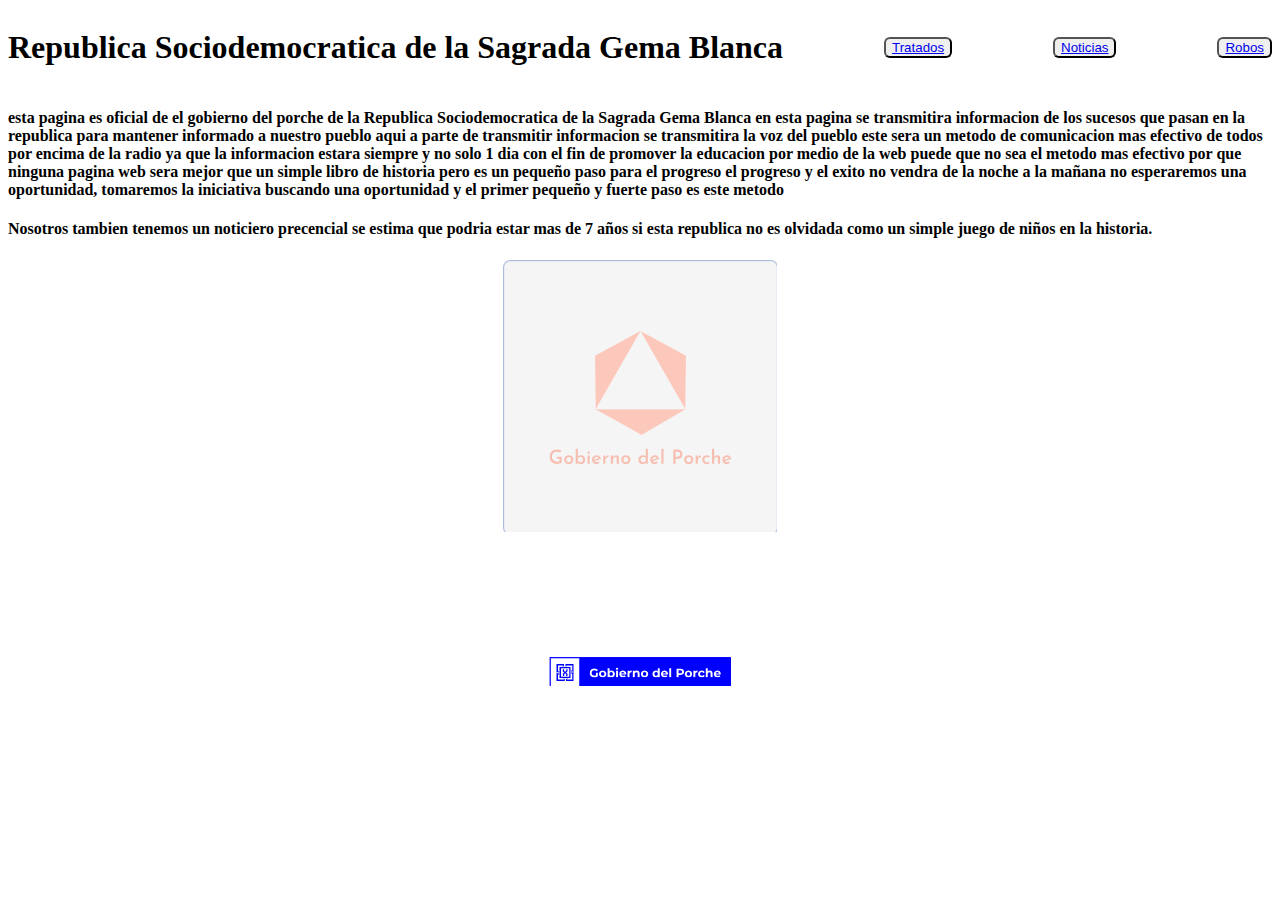
<file: index.html>
<!DOCTYPE html>
<html lang="en">
<head>
    <meta charset="UTF-8">
    <link rel="stylesheet" href="style.css">
    <meta name="viewport" content="width=device-width, initial-scale=1.0">
    <title>RSDGB</title>
</head>
<body>
    <header>
        <div class="header1">
            <h1>Republica Sociodemocratica de la Sagrada Gema Blanca</h1>
            <button><a href="tratados.html">Tratados</a></button>
            <button><a href="noticias.html">Noticias</a></button>
            <button><a href="robos.html">Robos</a></button>

        </div>
    </header>
    <main>
        <h4>esta pagina es oficial de el gobierno del porche de la Republica Sociodemocratica de la Sagrada Gema Blanca en esta pagina se transmitira informacion de los sucesos que pasan en la republica para mantener informado a nuestro pueblo aqui a parte de transmitir informacion se transmitira la voz del pueblo este sera un metodo de comunicacion mas efectivo de todos por encima de la radio ya que la informacion estara siempre y no solo 1 dia con el fin de promover la educacion por medio de la web puede que no sea el metodo mas efectivo por que ninguna pagina web sera mejor que un simple libro de historia pero es un pequeño paso para el progreso el progreso y el exito no vendra de la noche a la mañana no esperaremos una oportunidad, tomaremos la iniciativa buscando una oportunidad y el primer pequeño y fuerte paso es este metodo</h4>
        <h4>Nosotros tambien tenemos un noticiero precencial se estima que podria estar mas de 7 años si esta republica no es olvidada como un simple juego de niños en la historia.</h4>
        <div class="img1">
            <img src="Logo2.png" alt="Republica Sociodemocratica de la Sagrada Gema Blanca">

        </div>
        <div class="img2">
            <img src="Logo.png" alt="Republica Sociodemocratica de la Sagrada Gema Blanca">

        </div> 
    </main>
    
</body>
</html>
</file>
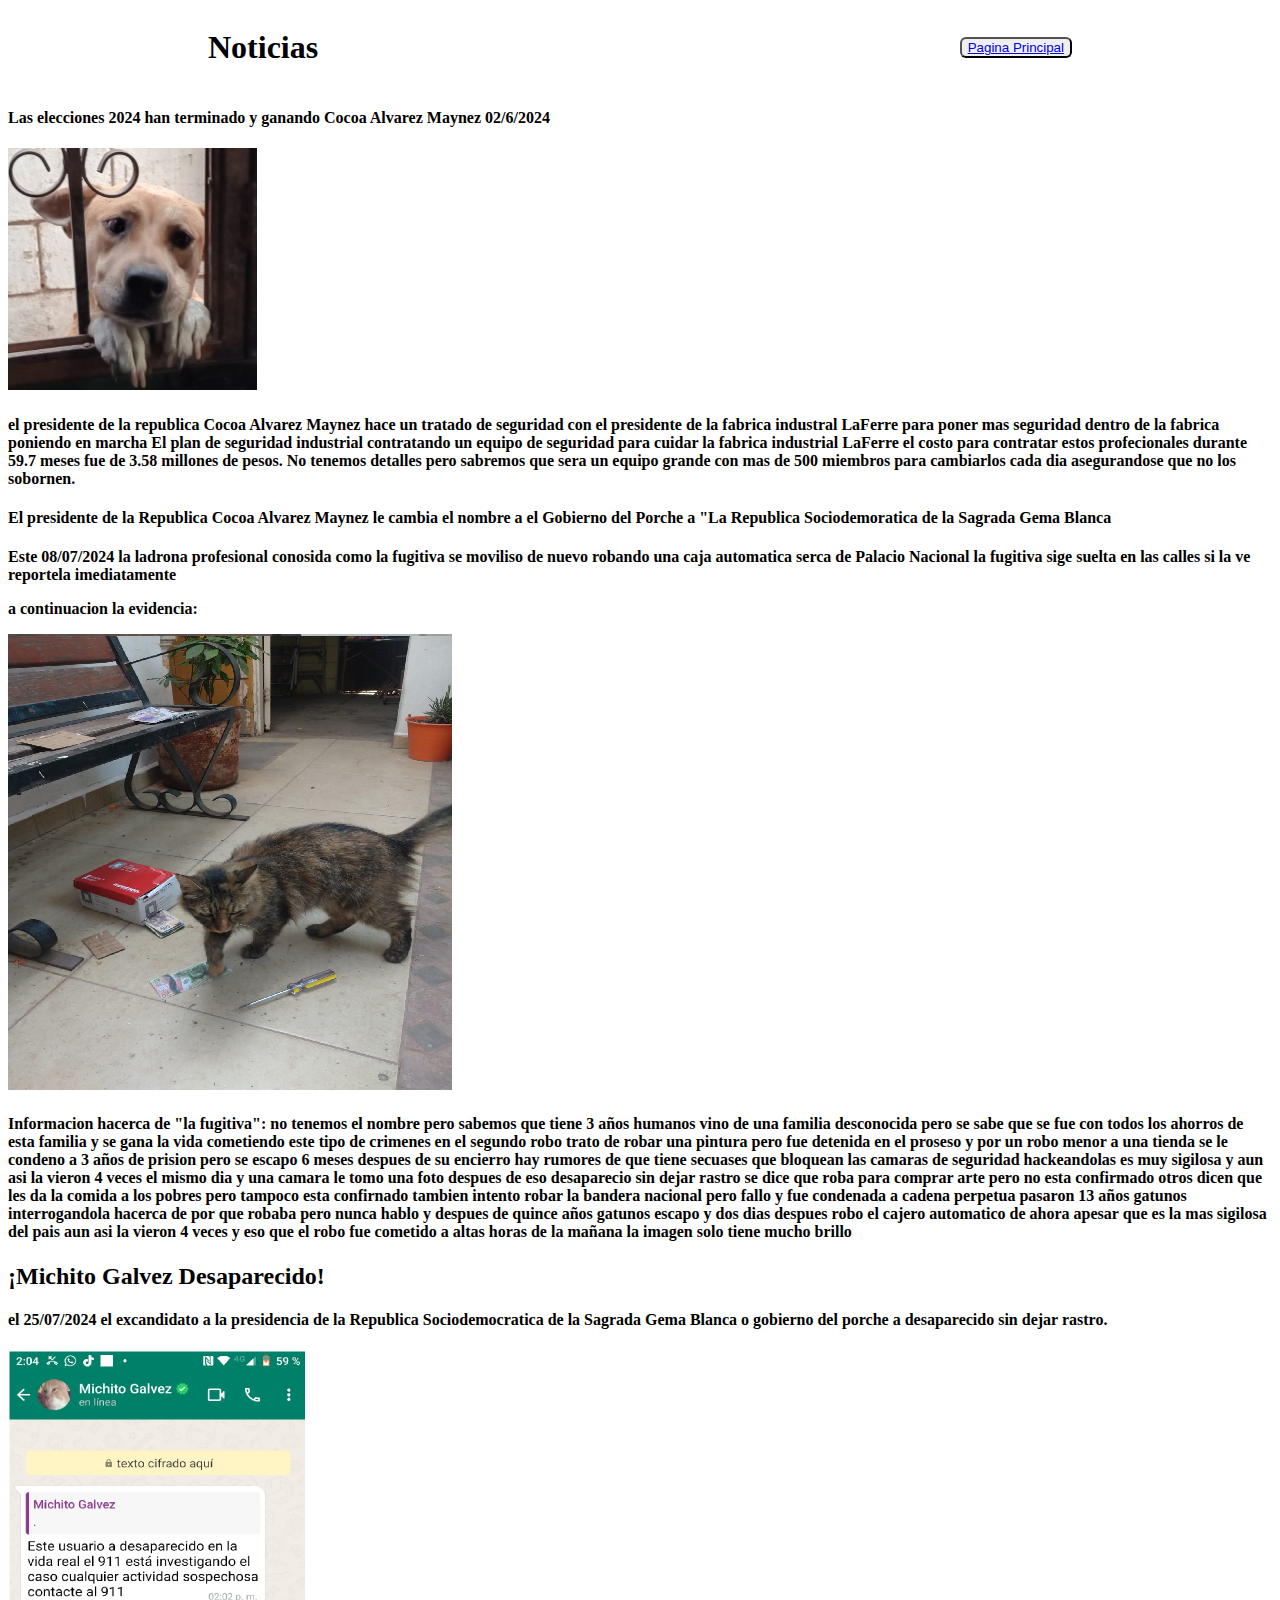
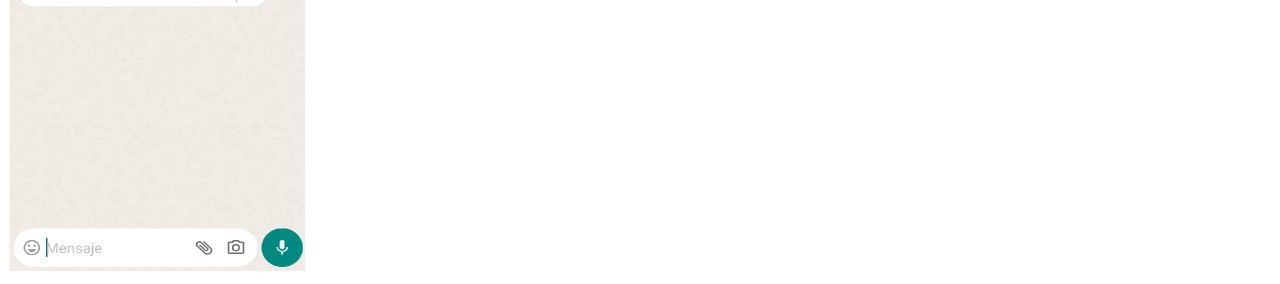
<file: noticias.html>
<!DOCTYPE html>
<html lang="en">
<head>
    <meta charset="UTF-8">
    <link rel="stylesheet" href="style.css">
    <meta name="viewport" content="width=device-width, initial-scale=1.0">
    <title>Noticias</title>
</head>
<body>
    <header>
        <div class="header3">
                <h1>Noticias</h1>
                <button><a href="index.html">Pagina Principal</a></button>

        </div>
    </header>
    <main>
        <h4>Las elecciones 2024 han terminado y ganando Cocoa Alvarez Maynez 02/6/2024</h4>
        <img src="Cocoa.png" alt="Cocoa">
        <h4>el presidente de la republica Cocoa Alvarez Maynez hace un tratado de seguridad con el presidente de la fabrica industral LaFerre para poner mas seguridad dentro de la fabrica poniendo en marcha El plan de seguridad industrial contratando un equipo de seguridad para cuidar la fabrica industrial LaFerre el costo para contratar estos profecionales durante 59.7 meses fue de 3.58 millones de pesos. No tenemos detalles pero sabremos que sera un equipo grande con mas de 500 miembros para cambiarlos cada dia asegurandose que no los sobornen.</h4>
        <h4>El presidente de la Republica Cocoa Alvarez Maynez le cambia el nombre a el Gobierno del Porche a "La Republica Sociodemoratica de la Sagrada Gema Blanca</h4>
        <h4>  Este 08/07/2024 la ladrona profesional conosida como la fugitiva se moviliso de nuevo robando una caja automatica serca de Palacio Nacional la fugitiva sige suelta en las calles si la ve reportela imediatamente

        
            <p>a continuacion la evidencia:</p>
            <div class="evidencia">
                <img src="Evidencia1.png" alt="Evidencia">
            </div>
            <h4>Informacion hacerca de "la fugitiva": no tenemos el nombre pero sabemos que tiene 3 años humanos vino de una familia desconocida pero se sabe que se fue con todos los ahorros de esta familia y se gana la vida cometiendo este tipo de crimenes en el segundo robo trato de robar una pintura pero fue detenida en el proseso y por un robo menor a una tienda se le condeno a 3 años de prision pero se escapo 6 meses despues de su encierro hay rumores de que tiene secuases que bloquean las camaras de seguridad hackeandolas es muy sigilosa y aun asi la vieron 4 veces el mismo dia y una camara le tomo una foto despues de eso desaparecio sin dejar rastro se dice que roba para comprar arte pero no esta confirmado otros dicen que les da la comida a los pobres pero tampoco esta confirnado tambien intento robar la bandera nacional pero fallo y fue condenada a cadena perpetua pasaron 13 años gatunos interrogandola hacerca de por que robaba pero nunca hablo y despues de quince años gatunos escapo y dos dias despues robo el cajero automatico de ahora apesar que es la mas sigilosa del pais aun asi la vieron 4 veces y eso que el robo fue cometido a altas horas de la mañana la imagen solo tiene mucho brillo</h4>
            <h2>¡Michito Galvez Desaparecido!</h2>
            <h4>el 25/07/2024 el excandidato a la presidencia de la Republica Sociodemocratica de la Sagrada Gema Blanca o gobierno del porche a desaparecido sin dejar rastro.</h4>
            
                <img src="dev2.png" alt="WhatsApp">
            
    </main>
    
</body>
</html>
</file>
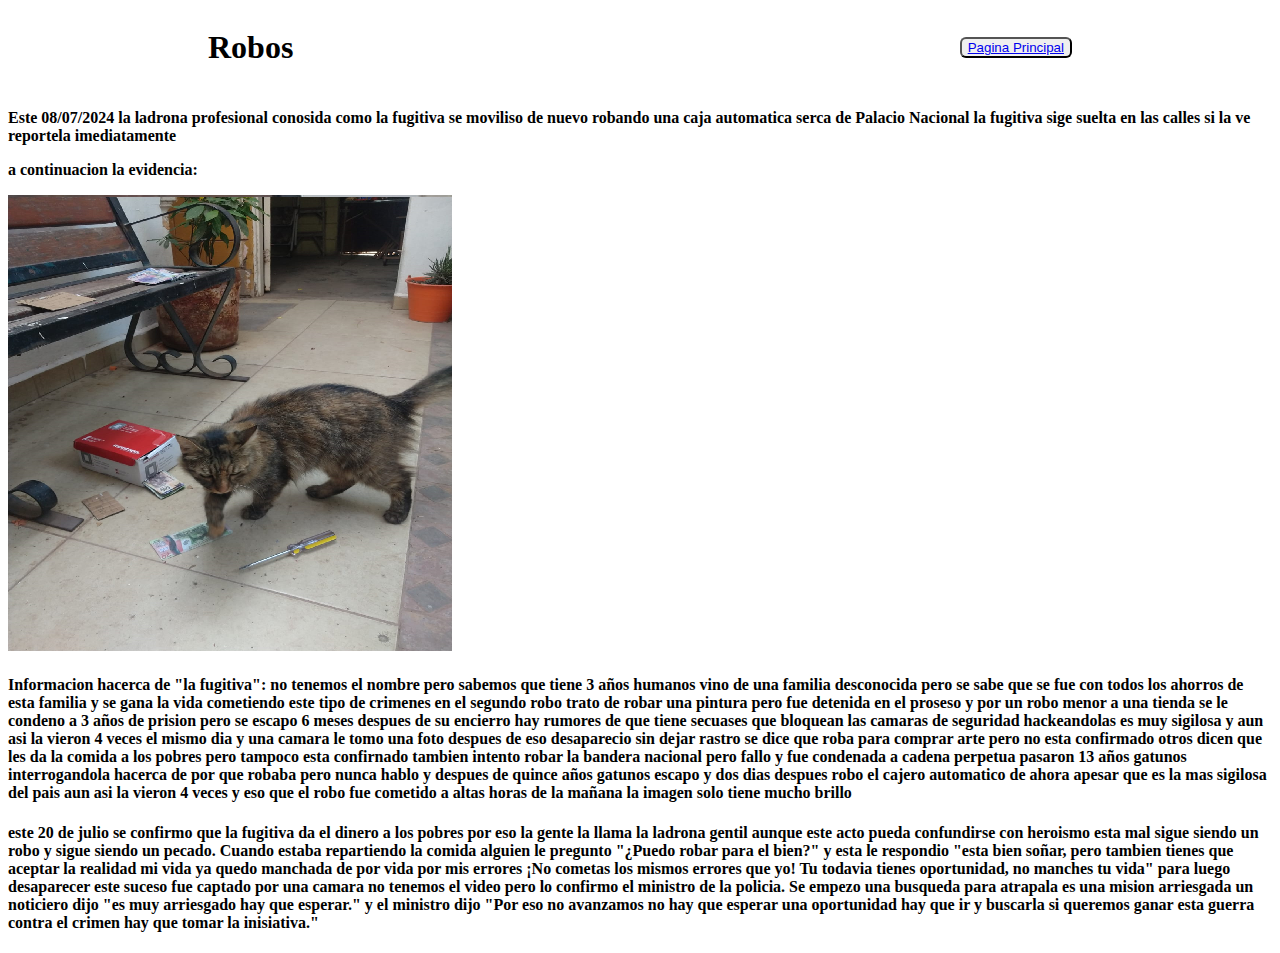
<file: robos.html>
<!DOCTYPE html>
<html lang="en">
<head>
    <meta charset="UTF-8">
    <link rel="stylesheet" href="style.css">
    <meta name="viewport" content="width=device-width, initial-scale=1.0">
    <title>Robos</title>
</head>
<body>
    <header>
        <div class="header4">
            <h1>Robos</h1>
            <button><a href="index.html">Pagina Principal</a></button>
        </div>
    </header>
    <main>
        <h4>  Este 08/07/2024 la ladrona profesional conosida como la fugitiva se moviliso de nuevo robando una caja automatica serca de Palacio Nacional la fugitiva sige suelta en las calles si la ve reportela imediatamente

        
            <p>a continuacion la evidencia:</p>
            <div class="evidencia">
                <img src="Evidencia1.png" alt="Evidencia">
            </div>
            <h4>Informacion hacerca de "la fugitiva": no tenemos el nombre pero sabemos que tiene 3 años humanos vino de una familia desconocida pero se sabe que se fue con todos los ahorros de esta familia y se gana la vida cometiendo este tipo de crimenes en el segundo robo trato de robar una pintura pero fue detenida en el proseso y por un robo menor a una tienda se le condeno a 3 años de prision pero se escapo 6 meses despues de su encierro hay rumores de que tiene secuases que bloquean las camaras de seguridad hackeandolas es muy sigilosa y aun asi la vieron 4 veces el mismo dia y una camara le tomo una foto despues de eso desaparecio sin dejar rastro se dice que roba para comprar arte pero no esta confirmado otros dicen que les da la comida a los pobres pero tampoco esta confirnado tambien intento robar la bandera nacional pero fallo y fue condenada a cadena perpetua pasaron 13 años gatunos interrogandola hacerca de por que robaba pero nunca hablo y despues de quince años gatunos escapo y dos dias despues robo el cajero automatico de ahora apesar que es la mas sigilosa del pais aun asi la vieron 4 veces y eso que el robo fue cometido a altas horas de la mañana la imagen solo tiene mucho brillo</h4>
            <h4> este 20 de julio se confirmo que la fugitiva da el dinero a los pobres por eso la gente la llama la ladrona gentil aunque este acto pueda confundirse con heroismo esta mal sigue siendo un robo y sigue siendo un pecado. Cuando estaba repartiendo la comida alguien le pregunto "¿Puedo robar para el bien?" y esta le respondio "esta bien soñar, pero tambien tienes que aceptar la realidad mi vida ya quedo manchada de por vida por mis errores ¡No cometas los mismos errores que yo! Tu todavia tienes oportunidad, no manches tu vida" para luego desaparecer este suceso fue captado por una camara no tenemos el video pero lo confirmo el ministro de la policia. Se empezo una busqueda para atrapala es una mision arriesgada un noticiero dijo "es muy arriesgado hay que esperar." y el ministro dijo "Por eso no avanzamos no hay que esperar una oportunidad hay que ir y buscarla si queremos ganar esta guerra contra el crimen hay que tomar la inisiativa." </h4>
    </main>
    
</body>
</html>
</file>
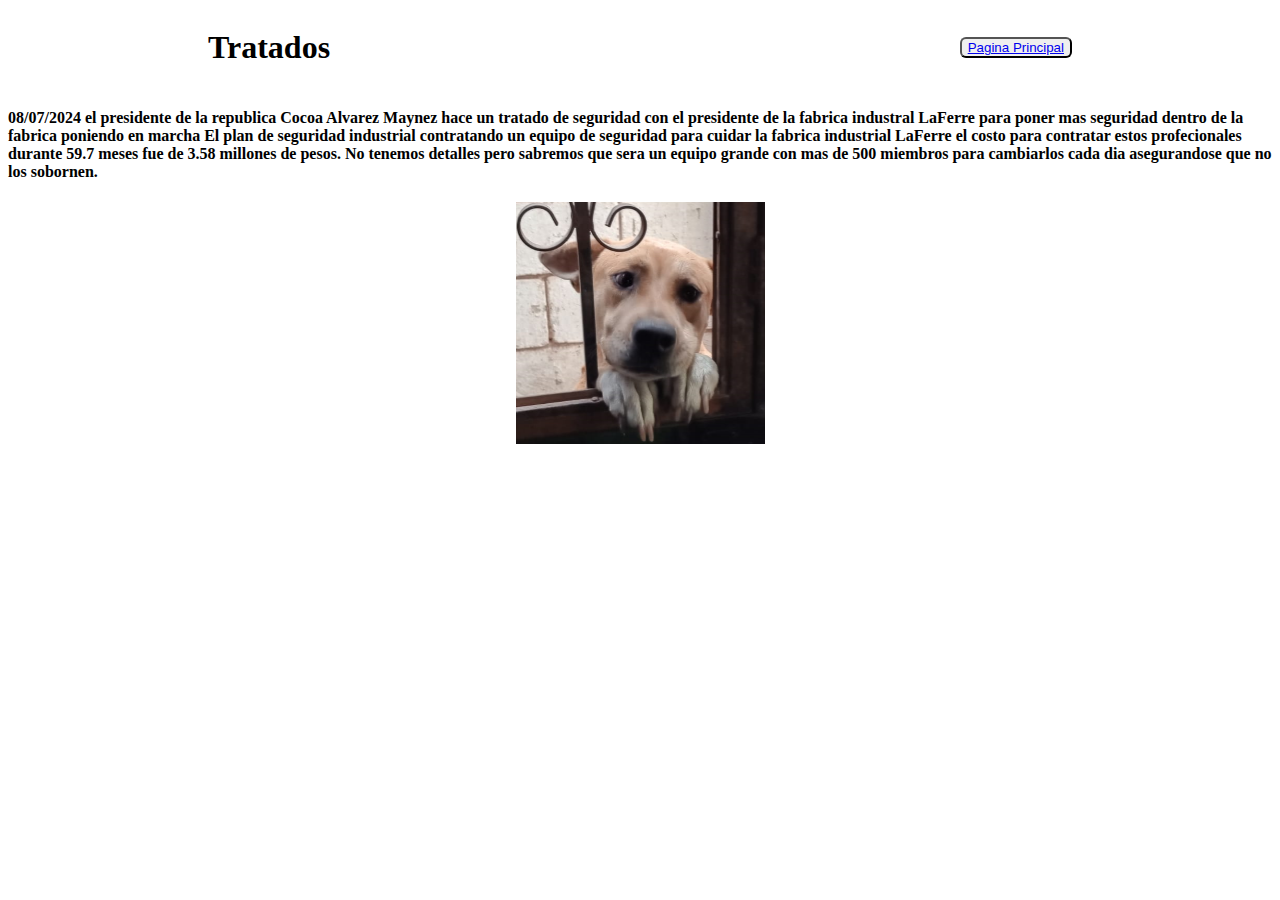
<file: tratados.html>
<!DOCTYPE html>
<html lang="en">
<head>
    <meta charset="UTF-8">
    <link rel="stylesheet" href="style.css">
    <meta name="viewport" content="width=device-width, initial-scale=1.0">
    <title>Tratados</title>
</head>
<body>
    <header>
        <div class="header2">
            <h1>Tratados</h1>
            <button><a href="index.html">Pagina Principal</a></button>        
        </div>
    </header>
    <main>
        <h4>  08/07/2024 el presidente de la republica Cocoa Alvarez Maynez hace un tratado de seguridad con el presidente de la fabrica industral LaFerre para poner mas seguridad dentro de la fabrica poniendo en marcha El plan de seguridad industrial contratando un equipo de seguridad para cuidar la fabrica industrial LaFerre el costo para contratar estos profecionales durante 59.7 meses fue de 3.58 millones de pesos. No tenemos detalles pero sabremos que sera un equipo grande con mas de 500 miembros para cambiarlos cada dia asegurandose que no los sobornen.</h4>

        
        <div class="cocoa">
            <img src="Cocoa.png" alt="Cocoa">
        </div>
        
    </main>
    
</body>
</html>
</file>
<file: style.css>
.header1{
    padding: 0px 0px;
    align-items: center;
    display: flex;
    justify-content: space-between;
}
button{
    border-radius: 6px;
}
.img1{
    display: flex;
    
    justify-content: center;
}
.img2{
    padding: 125px 0px;
    display: flex;
    justify-content: center;
}
.header2{
    padding: 0px 200px;
    align-items: center;
    display: flex;
    justify-content: space-between;
}
.cocoa{
    display: flex;
    justify-content: center;
}
.header3{
    padding: 0px 200px;
    align-items: center;
    display: flex;
    justify-content: space-between;
}
.header4{
    padding: 0px 200px;
    align-items: center;
    display: flex;
    justify-content: space-between;
}
</file>
